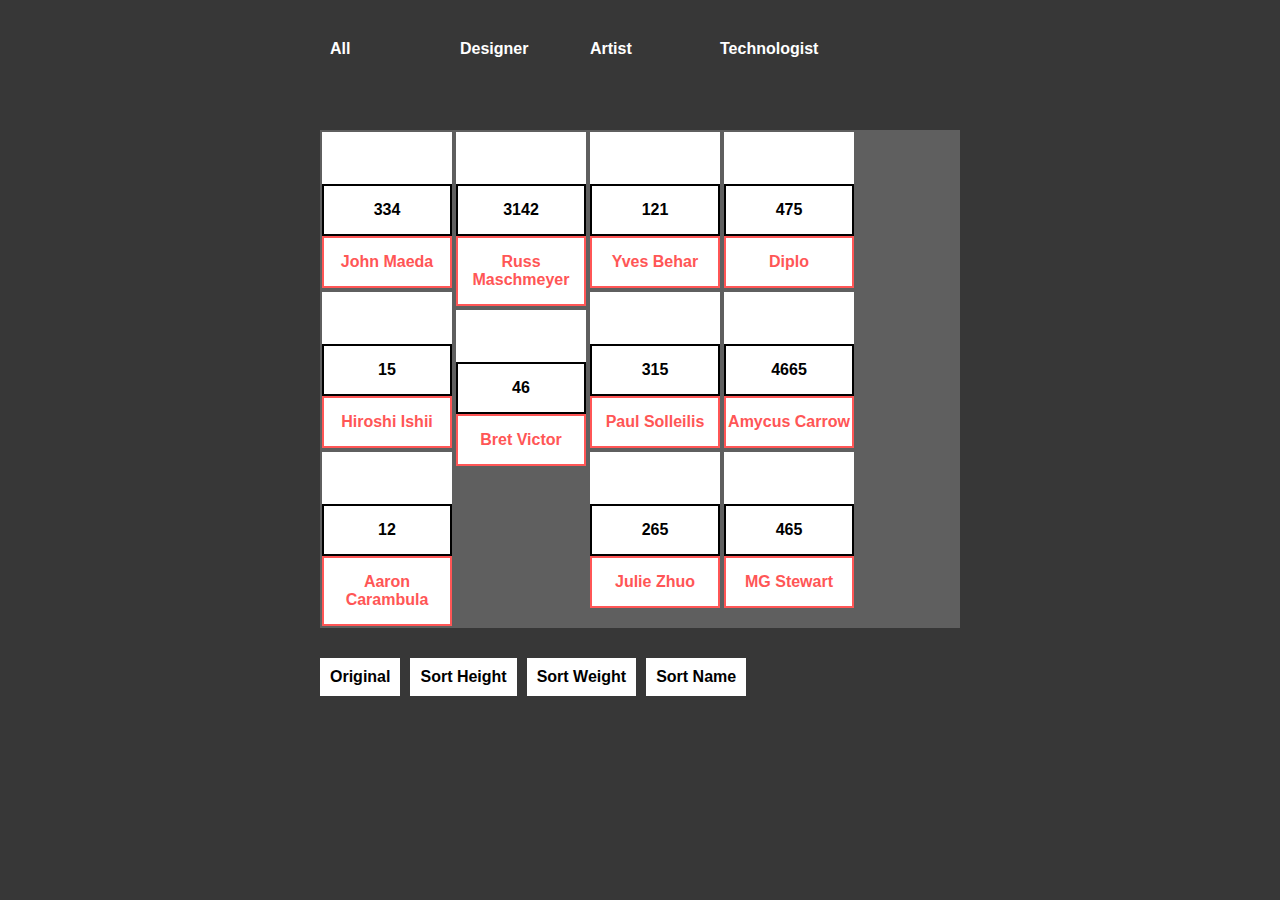
<file: index.html>
<html>
	<head>
		<title>The Pixel Economy</title>
		<link rel="stylesheet" type="text/css" href="css/style.css">
		 <script src="http://ajax.googleapis.com/ajax/libs/jquery/1.11.1/jquery.min.js"></script>
		 <script type="text/javascript" src="js/isotope.pkgd.min.js"></script>
	</head>
	<body>

			<div class="control-filter">
				<!--<div class="btn-filter label" data-filter="*">All</div>
				<div class="btn-filter label" data-filter=".designer">Designers</div>
				<div class="btn-filter label" data-filter=".artist">Artists</div>
				<div class="btn-filter label" data-filter=".technologist">Technologists</div>-->
				 <div class="token"><input type="checkbox" value="*" /><div class="tag label">All</div></div>
				 <div class="token"><input type="checkbox" value=".designer" /><div class="tag label">Designer</div></div>
				 <div class="token"><input type="checkbox" value=".artist" /><div class="tag label">Artist</div></div>
				 <div class="token"><input type="checkbox" value=".technologist" /><div class="tag label">Technologist</div></div>
			</div>

			<div class="container">

				<div class="item technologist">
					<div class="height label">212</div>
					<div class="weight label">334</div>
					<div class="name label">John Maeda</div>
				</div>

				<div class="item designer">
					<div class="height label">451</div>
					<div class="weight label">3142</div>
					<div class="name label">Russ Maschmeyer</div>
				</div>

				<div class="item technologist">
					<div class="height label">123</div>
					<div class="weight label">121</div>
					<div class="name label">Yves Behar</div>
				</div>

				<div class="item artist">
					<div class="height label">12</div>
					<div class="weight label">475</div>
					<div class="name label">Diplo</div>
				</div>

				<div class="item technologist">
					<div class="height label">122</div>
					<div class="weight label">15</div>
					<div class="name label">Hiroshi Ishii</div>
				</div>

				<div class="item artist">
					<div class="height label">2</div>
					<div class="weight label">315</div>
					<div class="name label">Paul Solleilis</div>
				</div>

				<div class="item artist">
					<div class="height label">677</div>
					<div class="weight label">4665</div>
					<div class="name label">Amycus Carrow</div>
				</div>

				<div class="item technologist">
					<div class="height label">67</div>
					<div class="weight label">46</div>
					<div class="name label">Bret Victor</div>
				</div>

				<div class="item designer">
					<div class="height label">69</div>
					<div class="weight label">12</div>
					<div class="name label">Aaron Carambula</div>
				</div>

				<div class="item designer">
					<div class="height label">351</div>
					<div class="weight label">265</div>
					<div class="name label">Julie Zhuo</div>
				</div>

				<div class="item designer">
					<div class="height label">6377</div>
					<div class="weight label">465</div>
					<div class="name label">MG Stewart</div>
				</div>

			</div>

			<div class="control">
				<div class="btn-sort label" data-sort-by="original-order">Original</div>
				<div class="btn-sort label" data-sort-by="height">Sort Height</div>
				<div class="btn-sort label" data-sort-by="weight">Sort Weight</div>
				<div class="btn-sort label" data-sort-by="name">Sort Name</div>
			</div>


		<script type="text/javascript" src="js/main.js"></script>
	</body>
</html>
</file>
<file: css/style.css>
body {
	margin: 0;
	padding: 0;
	background: #373737;
}

* { 
	-moz-box-sizing: border-box; 
	-webkit-box-sizing: border-box; 
	box-sizing: border-box; 
}

.container {
	width: 50%;
	height: 1000px;
	margin: 0 auto;
	background: rgba(255,255,255,0.2);
}

.control {
	width: 50%;
	height: 100px;
	margin: 0 auto;
	margin-top: 30px;
}

.control-filter {
	width: 50%;
	height: 100px;
	margin: 0 auto;
	margin-top: 30px;
}


.item {
	width: 130px;
	height: auto;
	background: rgba(255,255,255);
	margin: 2px;
	
}

.height {
	width: 100%;
	height: auto;
	border: 2px solid white;
	color: white;
}

.weight {
	width: 100%;
	height: auto;
	border: 2px solid black;
}

.name {
	width: 100%;
	height: auto;
	border: 2px solid #ff5656;
	color: #ff5656;
}

.label {
	font-family: helvetica;
	font-weight: bold;
	text-align: center;
	padding: 15px 0px 15px 0px;
}

.btn-sort {
	width: auto;
	padding: 10px;
	background-color: white;
	float: left;
	margin-right: 10px;
}

.btn-filter {
	width: auto;
	padding: 10px;
	background-color: #ff5656;
	float: left;
	margin-right: 10px;
	color: white
}

.token {
	float: left;
	margin-right: 10px;
	display: block;
	position: relative;
	background-color: none;
	width: 120px;
	height: 50px;
}

input[type=checkbox] {
	height: 50px;
	width: 100%;
	position: absolute;
	top: 0;
	left: 0;
	background-color: rgba(255,255,255,0);
	 -webkit-appearance: none;
	 z-index: 1;
	 -webkit-transition: .2s ease-out;
}

input[type=checkbox]:active {
	background-color: yellow;
}

input[type=checkbox]:hover {
	background-color: rgba(255,255,255,0.5);
	cursor: pointer;
}

input[type=checkbox]:checked {
	background-color: rgba(255,255,255,1);
}

.tag {
	color: white;
	background-color: none;
	position: absolute;
	width: 100%;
	top: 0;
	left: 0;
	padding: 10px 0px 0px 10px;
	text-align: left;

}
</file>
